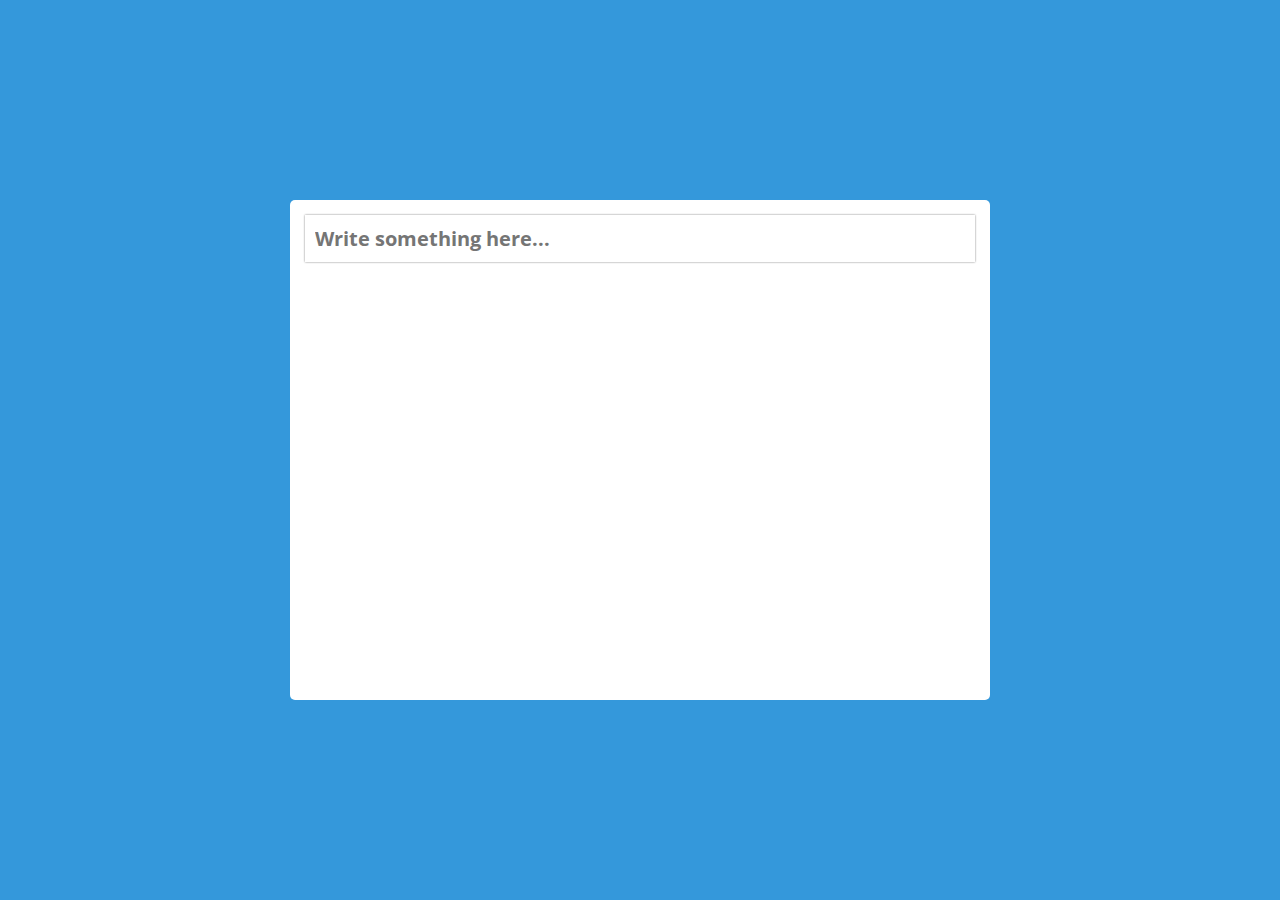
<file: To DO List/index.html>
<!DOCTYPE html>
<html lang="en">

<head>
    <meta charset="UTF-8">
    <meta http-equiv="X-UA-Compatible" content="IE=edge">
    <meta name="viewport" content="width=device-width, initial-scale=1.0">
    <title>Document</title>
    <link rel="stylesheet" href="style.css">
</head>

<body>
    <main>
        <div class="box">
            <input type="text" id="item" autofocus placeholder="Write something here...">
            <ul id="to-do-box">
            </ul>
        </div>
    </main>
</body>

</html>
</file>
<file: To DO List/style.css>
@import url('https://fonts.googleapis.com/css2?family=Open+Sans:wght@300&display=swap');
* {
    padding: 0;
    margin: 0;
    box-sizing: border-box;
    font-family: 'Open Sans', sans-serif;
}

main {
    width: 100%;
    height: 100vh;
    display: flex;
    justify-content: center;
    align-items: center;
    background-color: #3498db;
}

.box {
    width: 700px;
    min-height: 500px;
    background-color: white;
    border-radius: 5px;
    padding: 15px;
}

#item {
    padding: 10px;
    font-size: 20px;
    width: 100%;
    border: 0;
    outline: 0;
    display: block;
    font-weight: bold;
    box-shadow: 0px 0px 2px grey;
}

#to-do-box {
    margin-top: 20px;
    list-style: none;
}

#to-do-box li {
    position: relative;
    background-color: #2c3e50;
    color: white;
    padding: 10px;
    border-radius: 2px;
    padding-right: 30px;
    text-align: justify;
    margin-top: 10px;
    user-select: none;
}

#to-do-box li i {
    position: absolute;
    right: 10px;
    top: 10px;
}

.done {
    text-decoration: line-through;
    color: black;
    background-color: #95a5a6 !important;
}
</file>
